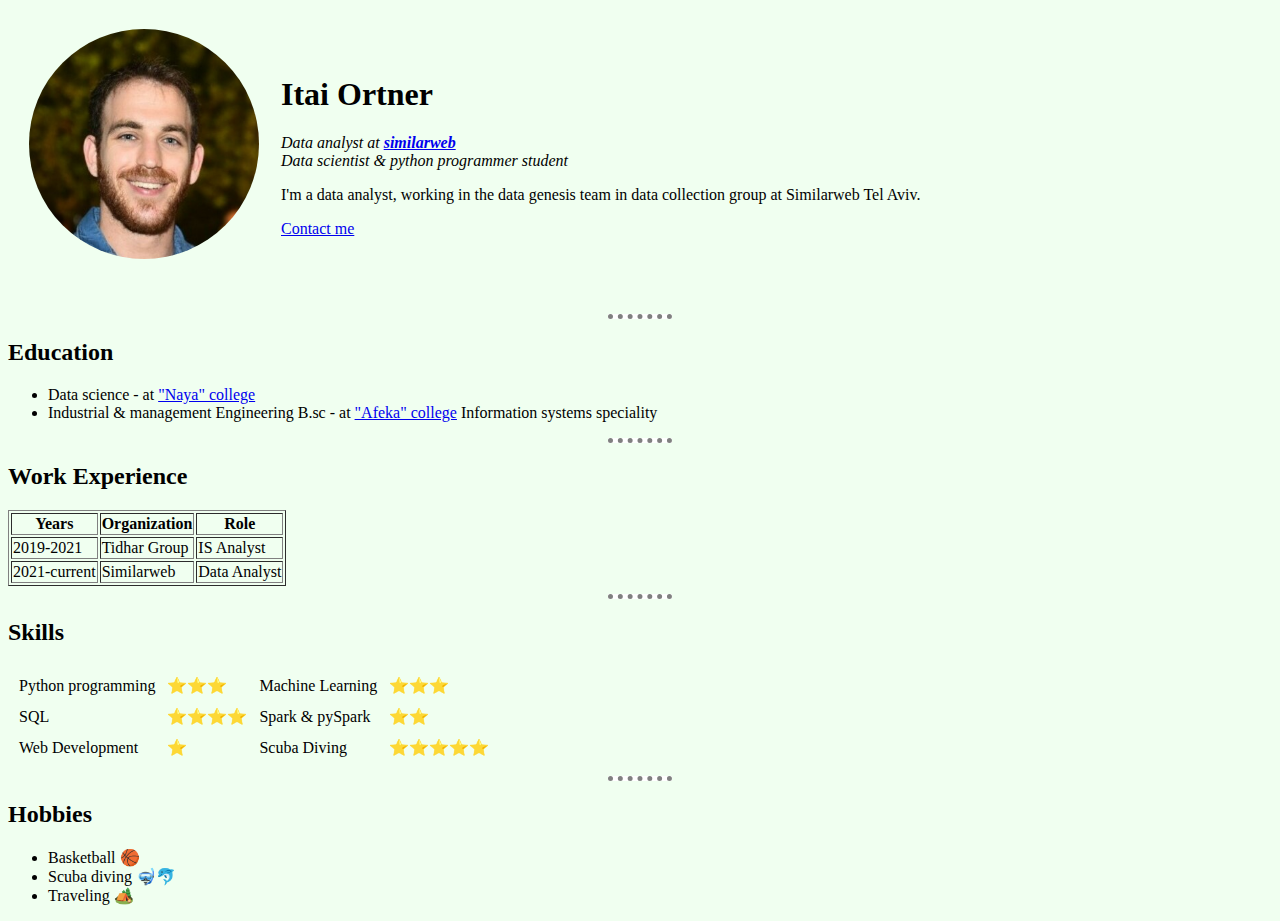
<file: index.html>
<!DOCTYPE html>
<html lang="en">
    <head>
    <meta charset="UTF-8">
    <title>main</title>
    <link rel="stylesheet" href="/css/styles.css">
    </head>

    <body>
        <table cellspacing="20">
            <tr>
                <td><img src="me.jpg" alt="my profile picture"></td>
                <td><h1 id="heading">Itai Ortner</h1>
                <p><em>Data analyst at <strong><a href="https://www.similarweb.com/?utm_medium=ppc&utm_source=adwords&utm_campaign=brand_na_na_na_na_brand_is_Oct_21&utm_id=10341840414&utm_content=443338430854&utm_term=similarweb&utm_network=g&utm_placement=&gclid=CjwKCAiA78aNBhAlEiwA7B76p1v3akfiXqfBBgyvvV7MZP4xK8V2ItdVR4PbmnKA0bfdhJYFTgYl4BoC6MwQAvD_BwE">similarweb</a></strong><br> Data scientist & python programmer student</em></p>
        <p>I'm a data analyst, working in the data genesis team in data collection group at Similarweb  Tel Aviv.</p>
                    <a  href="contact_me.html">Contact me</a>
                 </td>

            </tr>
            <tr>
                <td>

                </td>
            </tr>
        </table>

        <hr class="upper_hr">
        <h2>Education</h2>
            <ul>
                <li>Data science - at
                    <a href="https://www.naya-college.co.il/practical-data-science/?utm_source=google&utm_medium=cpc&utm_campaign=CPC&gclid=CjwKCAiA78aNBhAlEiwA7B76p-QhXWRRtfLD-h6YR4CIJyKigd6iiyMQXnt4qsh0kejI1SNW5ms0WxoC9LwQAvD_BwE">"Naya" college</a> </li>
                <li> Industrial & management Engineering B.sc - at <a href="https://www.afeka.ac.il/">"Afeka" college</a> Information systems speciality</li>
                </ul>
        <hr>
        <h2> Work Experience</h2>
            <table border="1" >
                <thead>
                    <tr>
                        <th>Years</th>
                        <th>Organization</th>
                        <th>Role</th>
                    </tr>
                </thead>
                <tbody>
                    <tr>
                        <td>2019-2021</td>
                        <td>Tidhar Group</td>
                        <td>IS Analyst</td>
                    </tr>
                 <tr>
                        <td>2021-current</td>
                        <td>Similarweb</td>
                        <td>Data Analyst</td>
                    </tr>
                </tbody>
            </table>
         <hr>
        <h2>Skills</h2>

    <table cellspacing="10">
            <tr>
                <td>Python programming</td>
                <td>⭐⭐⭐ </td>


                <td>Machine Learning</td>
                <td>⭐⭐⭐ </td>
            </tr>
            <tr>
                <td>SQL</td>
                <td>⭐⭐⭐⭐ </td>


                <td>Spark & pySpark</td>
                <td>⭐⭐</td>
            </tr>
            <tr>
                <td>Web Development</td>
                <td>⭐ </td>

                <td>Scuba Diving</td>
                <td>⭐⭐⭐⭐⭐ </td>
            </tr>
        </table>

        <hr>
        <h2>Hobbies</h2>
            <ul>
                <li>Basketball 🏀</li>
                <li> Scuba diving 🤿🐬</li>
                <li> Traveling 🏕️</li>
                </ul>

    </body>
</html>
</file>
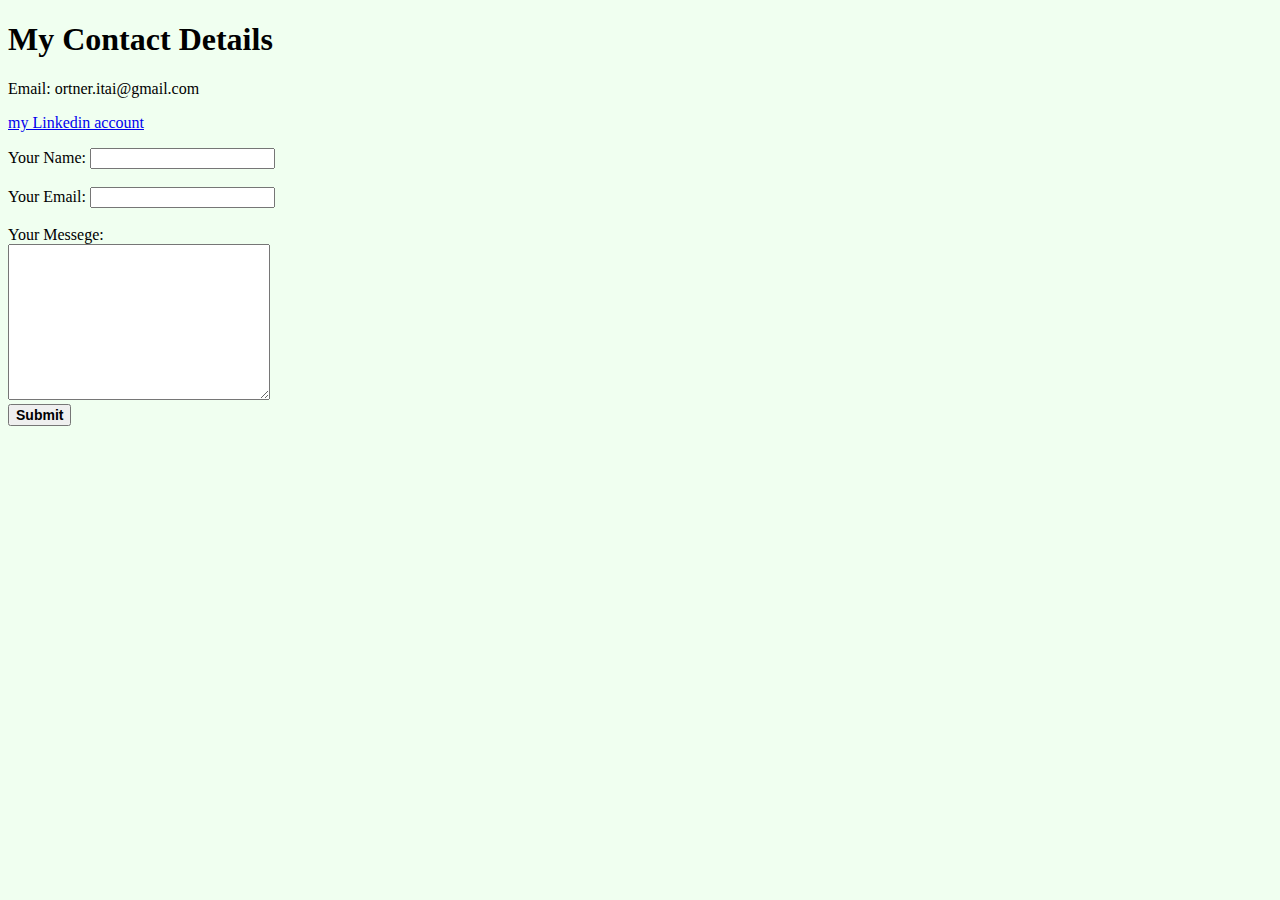
<file: contact_me.html>
<!DOCTYPE html>
<html lang="en">
<head>
    <meta charset="UTF-8">
    <title>My Contact Details</title>
    <link rel="stylesheet" href="/css/styles.css">
    </head>
<body>
<h1>My Contact Details</h1>
<p>Email: ortner.itai@gmail.com</p>
<a id="hov" href="https://www.linkedin.com/in/itai-ortner-56b54814b/">my Linkedin account</a>
<hr style="border-style: none;">
<form action="mailto:info:dummy@gmail.com" method="post" enctype="text/plain">
<label>Your Name:</label>
    <input type="text" name="yourName"><br><br>
<label>Your Email:</label>
    <input type="email" name="yourEmail"><br><br>
    <label>Your Messege:</label><br>
    <textarea rows="10" cols="30" name="yourM   essge"></textarea>
    <br>
    <input type="submit" id="sub">
</form>


</body>
</html>
</file>
<file: css/styles.css>
/**********TAG SELECTOR********/
body{
     background-color: HoneyDew;
}

hr{
         background-color: white;
         border-style: none;
         border-top-style: dotted;
         border-color: grey;
         border-width: 5px;
         width: 5%;
}

img{
        border-radius: 50%;
        width: 230px;

}

}

/*********CLASS SELECTOR*********/

.upper_hr{
             border-style: inset;
             width: 100%;
             border-width: 1px;


}
/**********ID SELECTOR********/

#sub{
      font-size: 14px;
      font-weight: bold;
}
</file>
